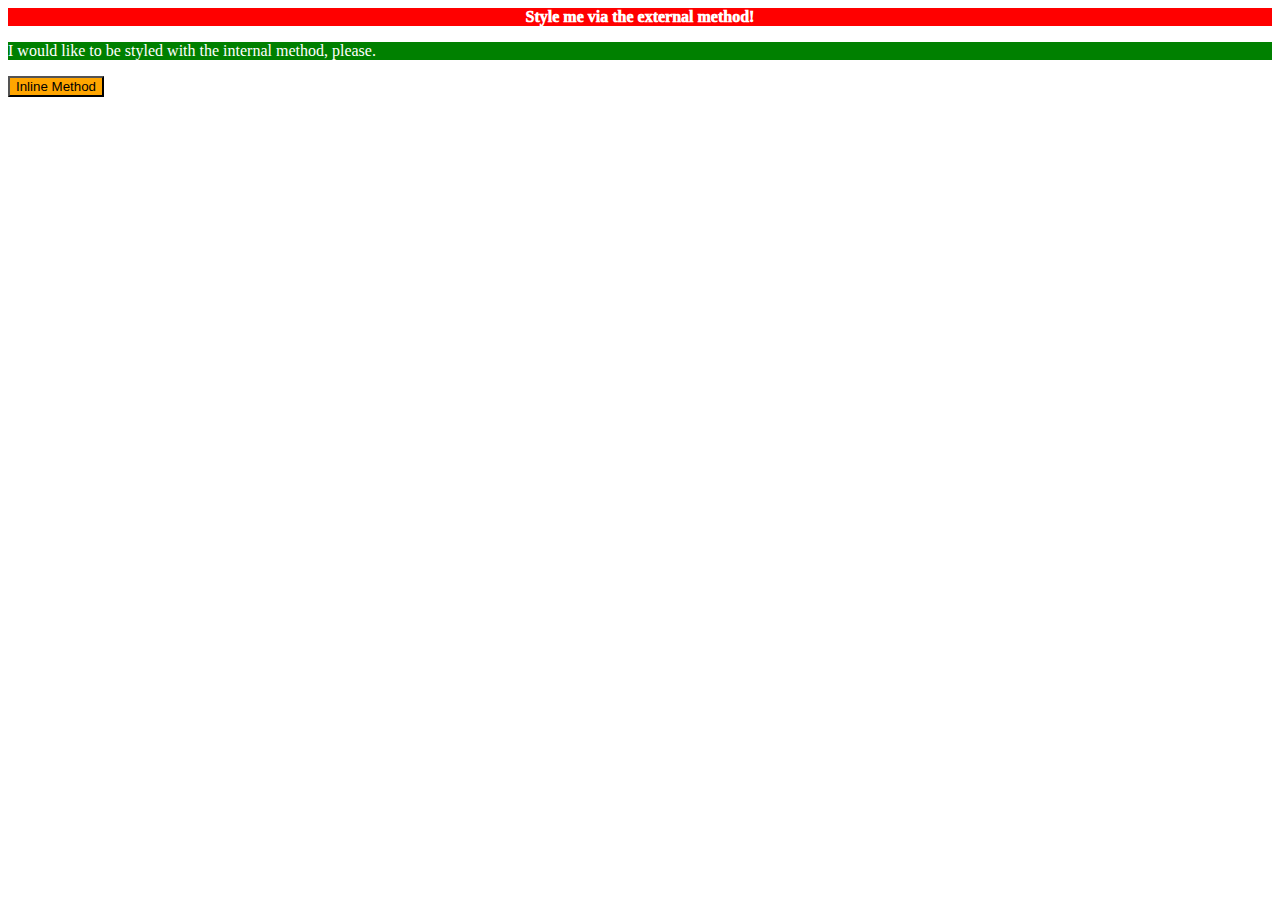
<file: foundations/01-css-methods/index.html>
<!DOCTYPE html>
<html lang="en">
  <head>
    <meta charset="UTF-8">
    <meta http-equiv="X-UA-Compatible" content="IE=edge">
    <meta name="viewport" content="width=device-width, initial-scale=1.0">
    <link rel="stylesheet" href="styles.css">
    <title>Methods for Adding CSS</title>

    <style>
    
    p {
      background-color: green;
      color: white;
      font-size: 18;
    }

    </style>

  </head>
  <body>
    <div>Style me via the external method!</div>
    <p>I would like to be styled with the internal method, please.</p>
    <button style="background-color: orange; font-size: 18;">Inline Method</button>
  </body>
</html>
</file>
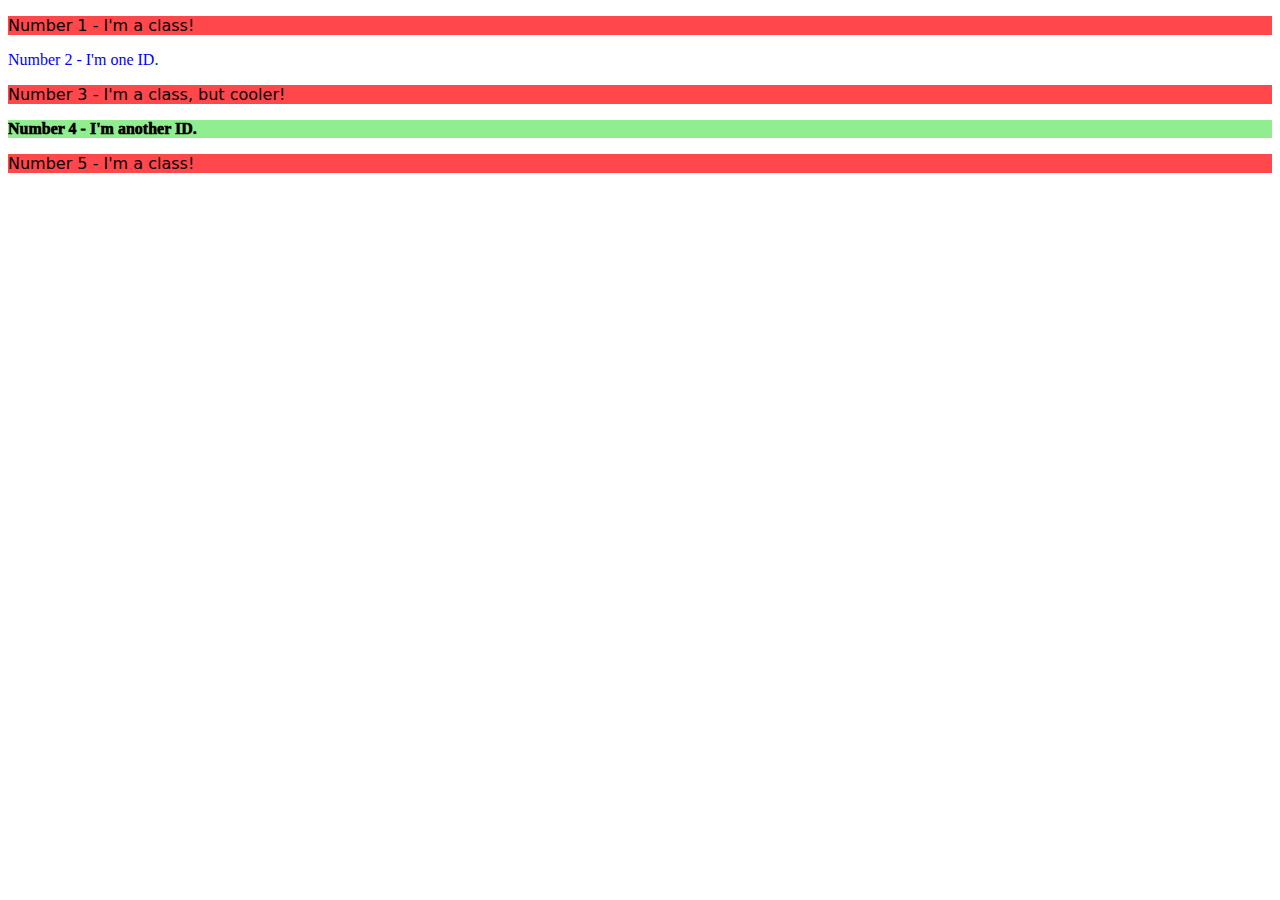
<file: foundations/02-class-id-selectors/index.html>
<!DOCTYPE html>
<html lang="en">
  <head>
    <meta charset="UTF-8">
    <meta http-equiv="X-UA-Compatible" content="IE=edge">
    <meta name="viewport" content="width=device-width, initial-scale=1.0">
    <title>Class and ID Selectors</title>
    <link rel="stylesheet" href="style.css">
  </head>
  <body>
    <p>Number 1 - I'm a class!</p>
    <div class="second">Number 2 - I'm one ID.</div>
    <p class="cool-class">Number 3 - I'm a class, but cooler!</p>
    <div class="fourth">Number 4 - I'm another ID.</div>
    <p>Number 5 - I'm a class!</p>
  </body>
</html>
</file>
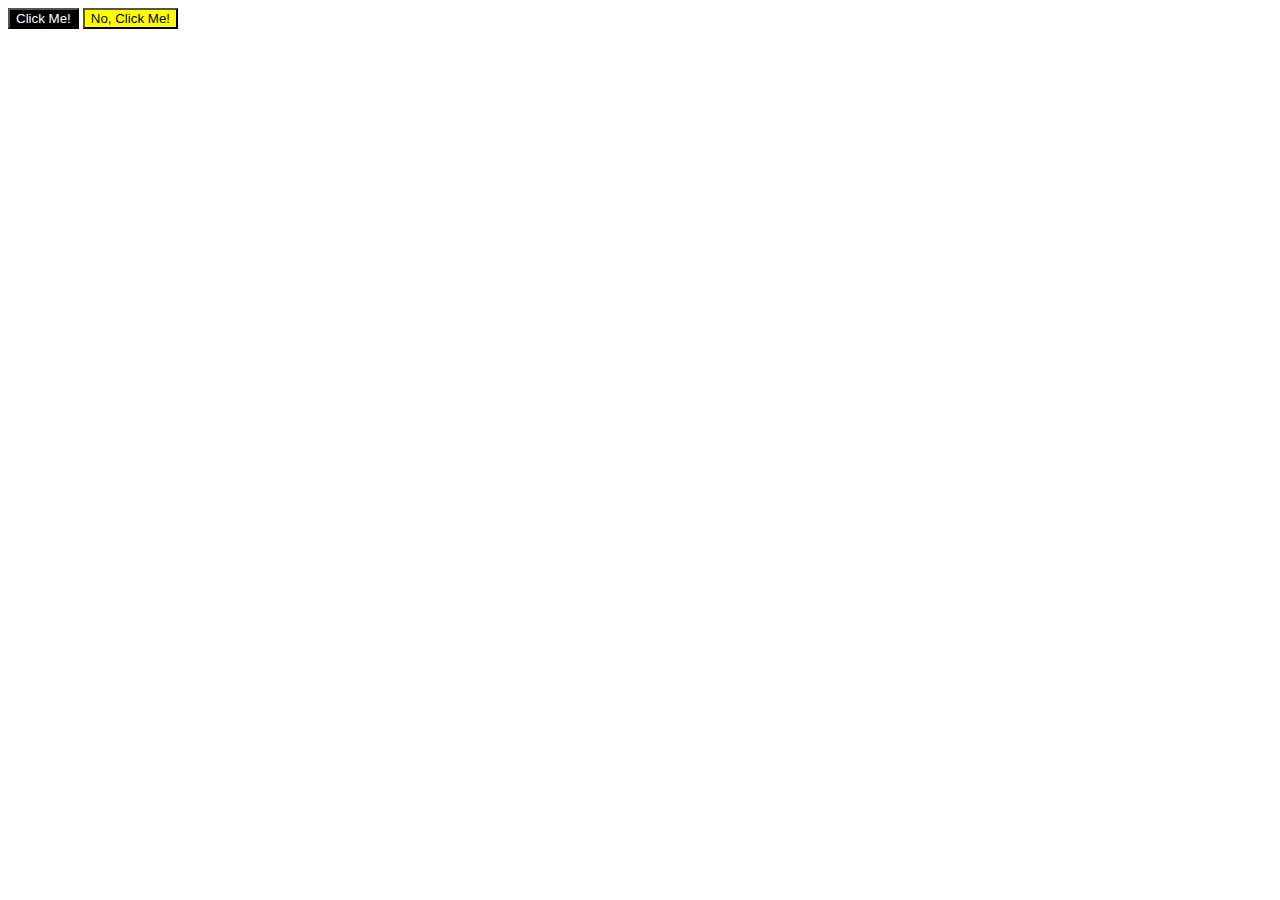
<file: foundations/03-grouping-selectors/index.html>
<!DOCTYPE html>
<html lang="en">
  <head>
    <meta charset="UTF-8">
    <meta http-equiv="X-UA-Compatible" content="IE=edge">
    <meta name="viewport" content="width=device-width, initial-scale=1.0">
    <title>Grouping Selectors</title>
    <link rel="stylesheet" href="style.css">
  </head>
  <body>
    <button class="y">Click Me!</button>
    <button class="n">No, Click Me!</button>
  </body>
</html>
</file>
<file: foundations/01-css-methods/styles.css>
/* styles.css */

div{
    background-color: red;
    color: white;
    font-size: 32;
    font-weight: 1000;
    text-align: center;
}
</file>
<file: foundations/02-class-id-selectors/style.css>
p {
    background-color: rgb(255, 71, 76);
    font-family: Verdana, DejaVu Sans, sans-serif;
}

p.cool-class{
    font-size: 24;
}

div.second{
    color:blue;
    font-size: 36;
}

div.fourth{
    background-color: lightgreen;
    font-size: 24;
    font-weight: 1000;
}
</file>
<file: foundations/03-grouping-selectors/style.css>
button {
    font-size: 28;
    font-family: Helvetica, 'Times New Roman', sans-serif;
}

.y{
    background-color: black;
    color: white;
}

.n{
    background-color: yellow;
}
</file>
